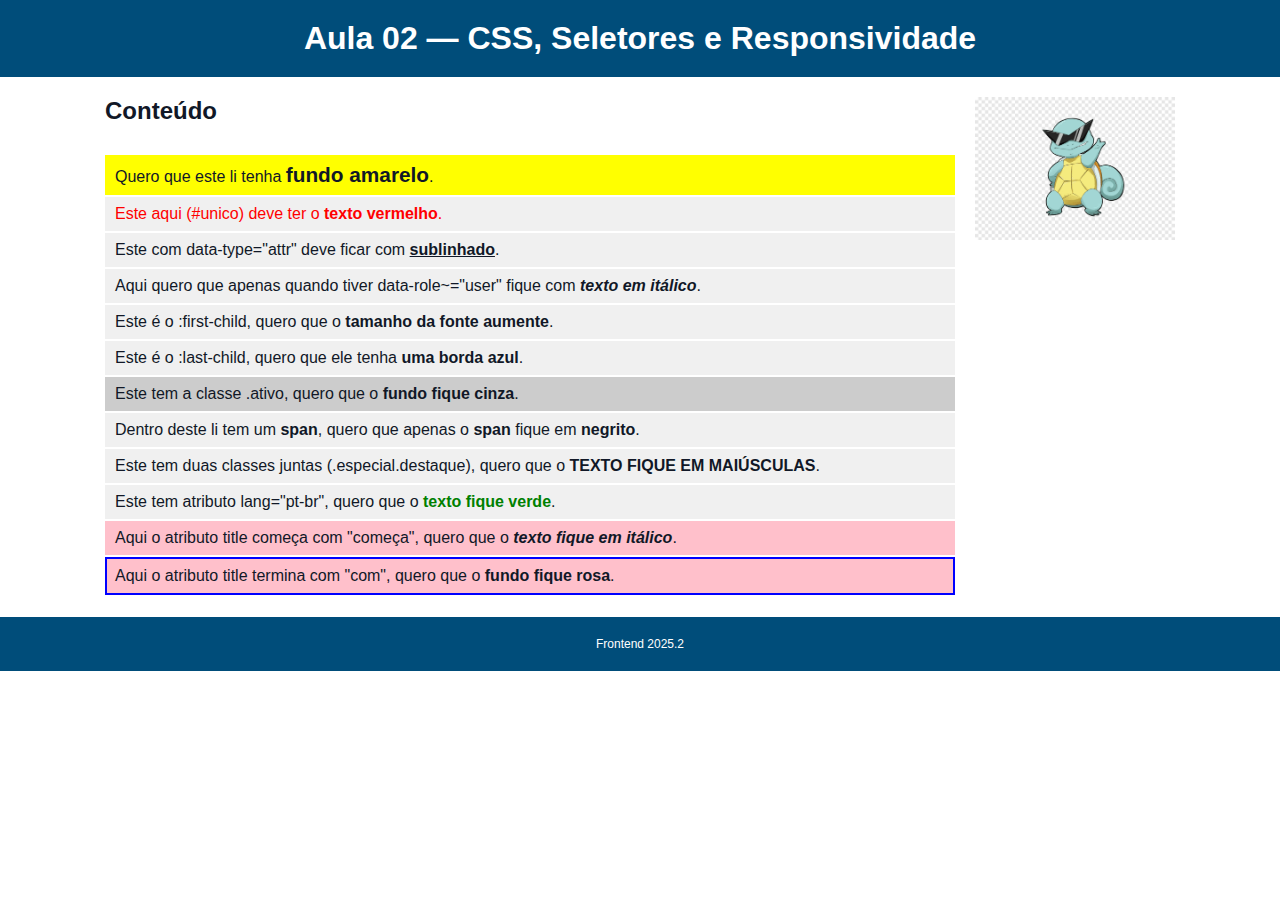
<file: public/index.html>
<!DOCTYPE html>
<html lang="pt-BR">

<head>
    <meta charset="UTF-8" />
    <meta name="viewport" content="width=device-width, initial-scale=1" />
    <title>Aula 02 — CSS, Seletores e Responsividade</title>
    <link rel="stylesheet" href="./css/base.css" />
    <link rel="stylesheet" href="./css/seletores.css" />
</head>

<body>
    <header>
        <h1>Aula 02 — CSS, Seletores e Responsividade</h1>
    </header>

    <main>


        <section class="content">
            <h2>Conteúdo</h2>

            <ul class="demo">
                <li class="item exemplo">
                    Quero que este li tenha <span>fundo amarelo</span>.
                </li>
                <li id="unico" class="item">
                    Este aqui (#unico) deve ter o <span>texto vermelho</span>.
                </li>
                <li class="item" data-type="attr">
                    Este com <code>data-type="attr"</code> deve ficar com <span>sublinhado</span>.
                </li>
                <li class="item" data-role="admin user">
                    Aqui quero que apenas quando tiver <code>data-role~="user"</code> fique com <span>texto em
                        itálico</span>.
                </li>
                <li class="item">
                    Este é o <code>:first-child</code>, quero que o <span>tamanho da fonte aumente</span>.
                </li>
                <li class="item">
                    Este é o <code>:last-child</code>, quero que ele tenha <span>uma borda azul</span>.
                </li>
                <li class="item ativo">
                    Este tem a classe <code>.ativo</code>, quero que o <span>fundo fique cinza</span>.
                </li>
                <li class="item">
                    Dentro deste li tem um <span>span</span>, quero que apenas o <span>span</span> fique em
                    <strong>negrito</strong>.
                </li>
                <li class="item especial destaque">
                    Este tem duas classes juntas (<code>.especial.destaque</code>), quero que o <span>texto fique em
                        MAIÚSCULAS</span>.
                </li>
                <li class="item" lang="pt-br">
                    Este tem atributo <code>lang="pt-br"</code>, quero que o <span>texto fique verde</span>.
                </li>
                <li class="item" title="começa-com">
                    Aqui o atributo <code>title</code> começa com "começa", quero que o <span>texto fique em
                        itálico</span>.
                </li>
                <li class="item" title="termina-com">
                    Aqui o atributo <code>title</code> termina com "com", quero que o <span>fundo fique rosa</span>.
                </li>
            </ul>
        </section>

        <aside>
            <img src="img/squirtle.png" alt="Squirtle" />

        </aside>
    </main>

    <footer>
        <div>Frontend 2025.2</div>
    </footer>

    <script type="module" src="./js/app.js"></script>
</body>

</html>
</file>
<file: public/css/seletores.css>
.content ul.demo {
    list-style: none;
    margin: 0;
}

.content ul.demo>li {
    border-left: 2px solid transparent;
    background-color: #F0F0F0;
    padding: 8px;
    margin-bottom: 2px;
}

.content ul.demo>li.selected {
    border-left: 2px solid #000;
    background-color: #00FF00;
}


/** CODAR SELETORES **/

/* EX 1*/
.content ul.demo>li:first-child {
    background-color: yellow;
}
/* EX 2: Fundo amarelo no li com classe exemplo */
.content ul.demo>li.exemplo {
    background-color: yellow;
}

/* EX 3: Texto vermelho no li com id unico */
#unico {
    color: red;
}

/* EX 4: Sublinhado no li com data-type="attr" */
.content ul.demo>li[data-type="attr"] span {
    text-decoration: underline;
}

/* EX 5: Itálico no li com data-role~="user" */
.content ul.demo>li[data-role~="user"] span {
    font-style: italic;
}

/* EX 6: Aumentar fonte do primeiro li */
.content ul.demo>li:first-child span {
    font-size: 1.3em;
}

/* EX 7: Borda azul no último li */
.content ul.demo>li:last-child {
    border: 2px solid blue;
}

/* EX 8: Fundo cinza no li com classe ativo */
.content ul.demo>li.ativo {
    background-color: #ccc;
}

/* EX 9: Negrito apenas no span dentro do li */
.content ul.demo>li span {
    font-weight: bold;
}

/* EX 10: Texto maiúsculo no li com duas classes especial e destaque */
.content ul.demo>li.especial.destaque span {
    text-transform: uppercase;
}

/* EX 11: Texto verde no li com atributo lang="pt-br" */
.content ul.demo>li[lang="pt-br"] span {
    color: green;
}

/* EX 12: Itálico no li com atributo title começando com "começa" */
.content ul.demo>li[title^="começa"] span {
    font-style: italic;
}

/* EX 13: Fundo rosa no li com atributo title terminando com "com" */
.content ul.demo>li[title$="com"] {
    background-color: pink;
}

/* Responsividade: aside abaixo do section em telas menores que 768px */
@media (max-width: 768px) {
    main {
        flex-direction: column;
    }
    aside {
        width: 100%;
        margin-top: 16px;
        order: 2;
    }
    .content {
        order: 1;
    }
}

/** Continue aqui **/
</file>
<file: public/css/base.css>
/* ===== Reset + base ===== */
* {
    /* Remove margens externas padrão ↓ */
    margin: 0;
    /* Remove paddings internos padrão ↓ */
    padding: 0;
    /* Calcula largura incluindo borda e padding ↓ */
    box-sizing: border-box;
    /* Define fonte padrão ↓ */
    font-family: Arial, Helvetica, sans-serif;
}

body {
    /* Cor de fundo da página ↓ */
    background: #ffffff;
    /* Cor padrão do texto ↓ */
    color: #111827;
}

header,
footer {
    /* Fundo azul escuro ↓ */
    background: #004d7a;
    /* Texto branco ↓ */
    color: #ffffff;
    /* Centraliza o conteúdo ↓ */
    text-align: center;
    /* Espaçamento interno ↓ */
    padding: 20px;
}

footer {
    /* Texto menor no rodapé ↓ */
    font-size: 12px;
}

h1 {
    /* Tamanho maior para títulos ↓ */
    font-size: 32px;
}

main {
    /* Layout flexível para organizar colunas ↓ */
    display: flex;
    /* Espaço entre elementos ↓ */
    gap: 20px;
    /* Espaçamento interno do container ↓ */
    padding: 20px 15px;
    /* Limita largura máxima ↓ */
    max-width: 1100px;
    /* Centraliza horizontalmente ↓ */
    margin: 0 auto;
    /* Garante uso de 100% da largura ↓ */
    width: 100%;
}

img {
    /* Limita largura máxima das imagens ↓ */
    max-width: 200px;
}


/* ===== 2) Section de conteúdo ===== */
.content {
    /* Layout em coluna ↓ */
    display: flex;
    flex-direction: column;
    /* Espaço entre elementos ↓ */
    gap: 30px;
    /* Faz crescer para ocupar espaço ↓ */
    flex-grow: 1;
}
</file>
